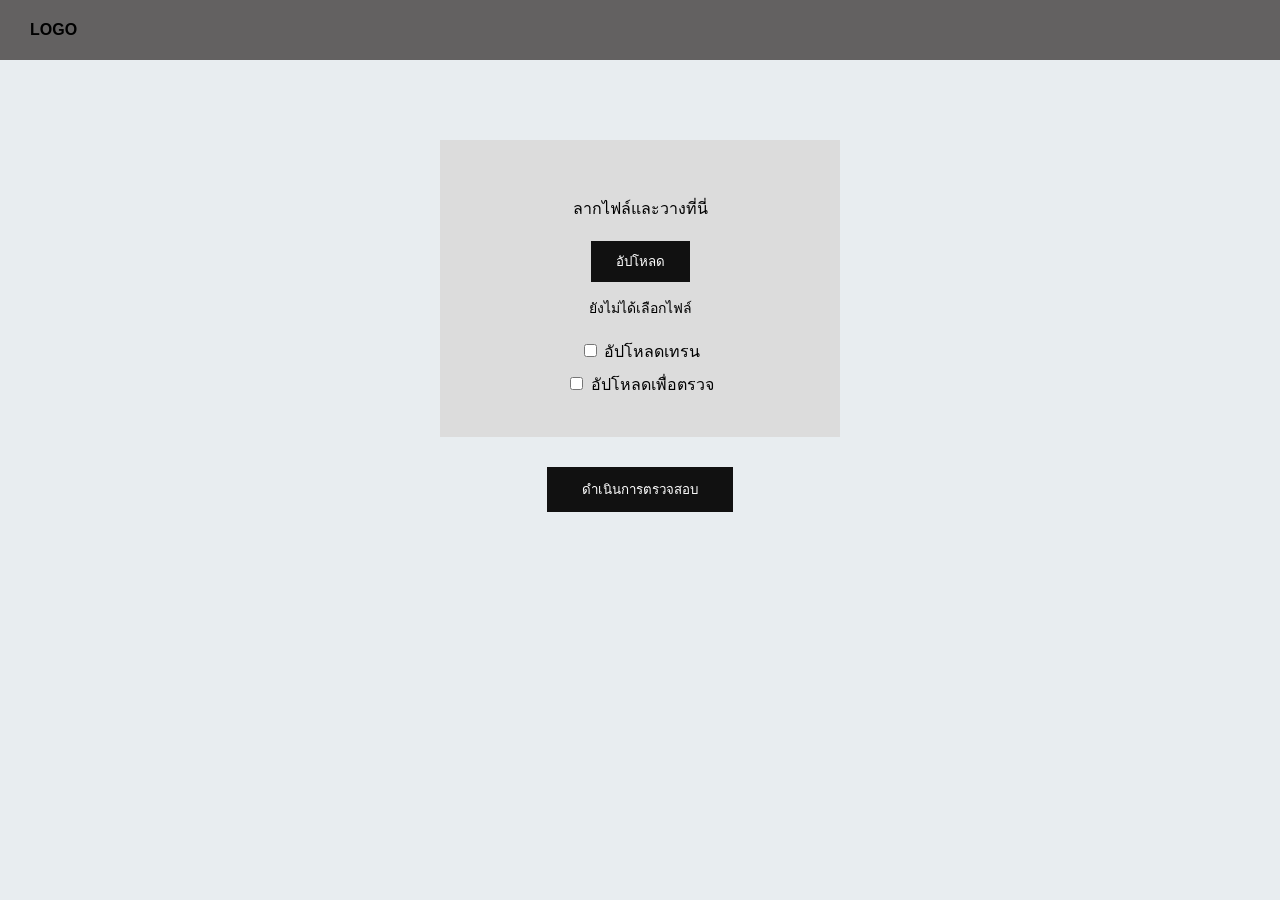
<file: index.html>
<!DOCTYPE html>
<html lang="th">

<head>

    <meta charset="UTF-8">

    <meta name="viewport"
          content="width=device-width, initial-scale=1.0">

    <title>ระบบแก้คำผิด</title>

    <link rel="stylesheet"
          href="style.css">

</head>


<body>


<header>

    <div class="logo">
        LOGO
    </div>

</header>



<div class="center-box">

    <p class="drag-text">
        ลากไฟล์และวางที่นี่
    </p>


    <input
        type="file"
        id="fileInput"
        accept=".csv,.xlsx,.xls"
        hidden
    >


    <button
        class="upload-btn"
        onclick="selectFile()"
    >
        อัปโหลด
    </button>


    <p id="fileName"
       class="file-name">

        ยังไม่ได้เลือกไฟล์

    </p>



    <div class="check-area">

        <label>

            <input
                type="checkbox"
                id="trainCheck"
            >

            อัปโหลดเทรน

        </label>


        <label>

            <input
                type="checkbox"
                id="testCheck"
            >

            อัปโหลดเพื่อตรวจ

        </label>

    </div>

</div>



<button
    class="main-btn"
    onclick="goToFile()"
>

    ดำเนินการตรวจสอบ

</button>



<script>


// =====================================
// URL ของ Backend
// =====================================

const API_URL =
    "http://127.0.0.1:8000";


let selectedFile = null;



// =====================================
// เปิดหน้าต่างเลือกไฟล์
// =====================================

function selectFile() {

    document
        .getElementById("fileInput")
        .click();

}



// =====================================
// เมื่อเลือกไฟล์
// =====================================

document
    .getElementById("fileInput")
    .addEventListener(
        "change",
        function () {

            selectedFile =
                this.files[0];


            if (selectedFile) {

                document
                    .getElementById(
                        "fileName"
                    )
                    .innerText =
                    "ไฟล์ที่เลือก : " +
                    selectedFile.name;

            }

        }
    );



// =====================================
// ส่งไฟล์ไป Backend
// =====================================

async function uploadFile() {

    if (!selectedFile) {

        alert(
            "กรุณาเลือกไฟล์ก่อน"
        );

        return false;

    }


    const formData =
        new FormData();


    formData.append(
        "file",
        selectedFile
    );


    try {

        const response =
            await fetch(
                API_URL +
                "/api/files/upload",
                {
                    method: "POST",
                    body: formData
                }
            );


        const data =
            await response.json();


        if (!response.ok) {

            alert(
                data.detail ||
                "อัปโหลดไฟล์ไม่สำเร็จ"
            );

            return false;

        }


        console.log(
            "Upload สำเร็จ",
            data
        );


        // เก็บชื่อไฟล์
        localStorage.setItem(
            "fileName",
            data.filename
        );


        return true;


    } catch (error) {

        console.error(error);


        alert(
            "ไม่สามารถเชื่อมต่อ Backend ได้"
        );


        return false;

    }

}



// =====================================
// ดำเนินการ
// =====================================

async function goToFile() {

    const train =
        document
            .getElementById(
                "trainCheck"
            )
            .checked;


    const test =
        document
            .getElementById(
                "testCheck"
            )
            .checked;



    // ยังไม่ได้เลือกไฟล์

    if (!selectedFile) {

        alert(
            "กรุณาเลือกไฟล์ก่อน"
        );

        return;

    }



    // ยังไม่ได้เลือกประเภท

    if (!train && !test) {

        alert(
            "กรุณาเลือก อัปโหลดเทรน หรือ อัปโหลดเพื่อตรวจ"
        );

        return;

    }



    // Upload ไป Backend

    const uploaded =
        await uploadFile();


    if (!uploaded) {

        return;

    }



    // เก็บค่าการเลือก

    localStorage.setItem(
        "trainSelected",
        train
    );


    localStorage.setItem(
        "testSelected",
        test
    );



    // ไปหน้า Train / Test

    window.location.href =
        "train_test.html";

}


</script>


</body>

</html>
</file>
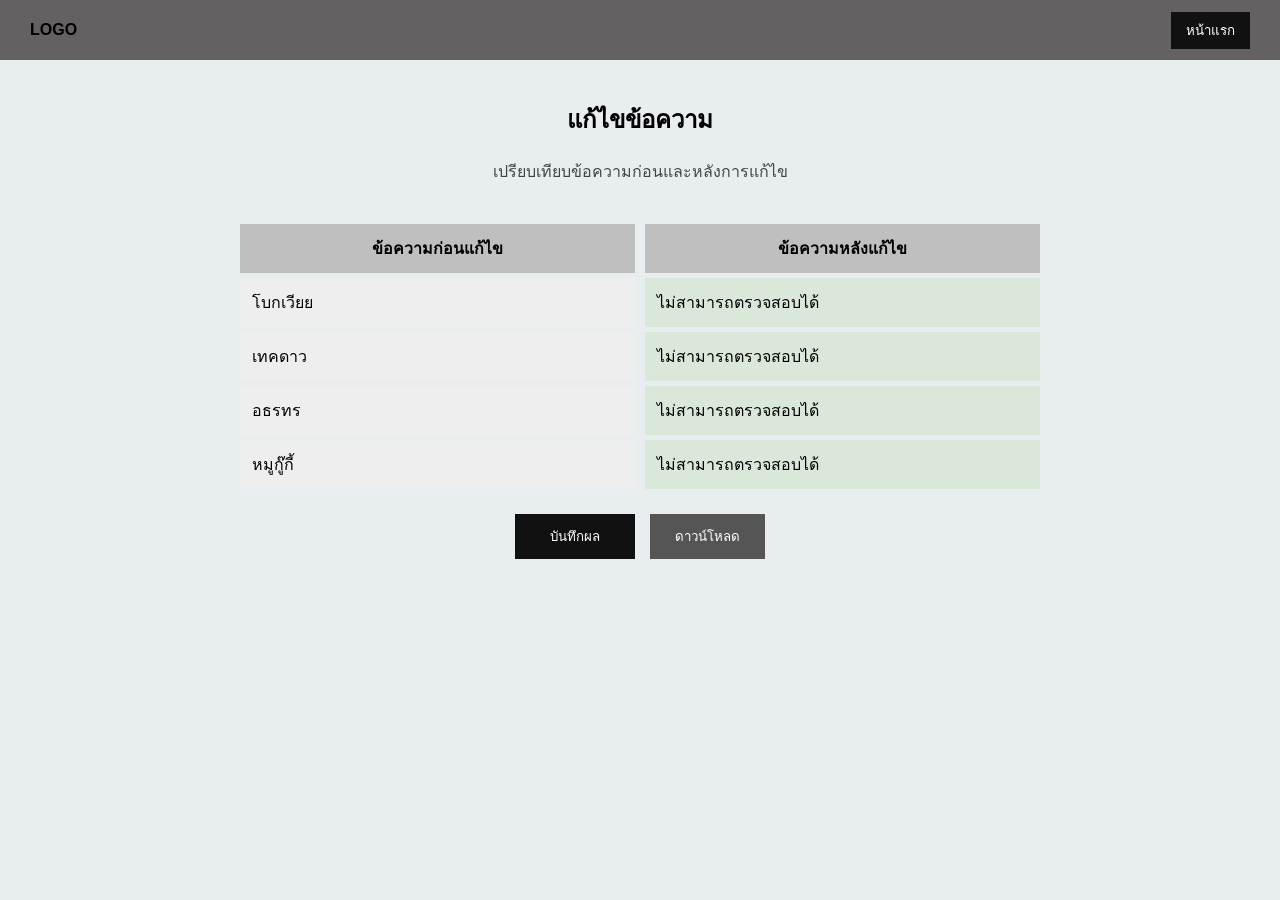
<file: correction.html>
<!DOCTYPE html>
<html lang="th">

<head>

    <meta charset="UTF-8">

    <meta name="viewport"
          content="width=device-width, initial-scale=1.0">

    <title>แก้ไขข้อความ</title>

    <link rel="stylesheet"
          href="style.css">

</head>


<body>


<header>

    <div class="logo">
        LOGO
    </div>


    <button
        class="home-btn"
        onclick="goHome()"
    >

        หน้าแรก

    </button>

</header>



<h2 class="title">

    แก้ไขข้อความ

</h2>


<p class="subtitle">

    เปรียบเทียบข้อความก่อนและหลังการแก้ไข

</p>



<div class="correction-box">



    <!-- ================================= -->
    <!-- HEADER -->
    <!-- ================================= -->

    <div class="correction-header">

        <div>
            ข้อความก่อนแก้ไข
        </div>


        <div>
            ข้อความหลังแก้ไข
        </div>

    </div>



    <!-- ================================= -->
    <!-- ROW 1 -->
    <!-- ================================= -->

    <div class="correction-row">

        <div class="before">
            โบกเวียย
        </div>


        <div class="after">
            กำลังตรวจสอบ...
        </div>

    </div>



    <!-- ================================= -->
    <!-- ROW 2 -->
    <!-- ================================= -->

    <div class="correction-row">

        <div class="before">
            เทคดาว
        </div>


        <div class="after">
            กำลังตรวจสอบ...
        </div>

    </div>



    <!-- ================================= -->
    <!-- ROW 3 -->
    <!-- ================================= -->

    <div class="correction-row">

        <div class="before">
            อธรทร
        </div>


        <div class="after">
            กำลังตรวจสอบ...
        </div>

    </div>



    <!-- ================================= -->
    <!-- ROW 4 -->
    <!-- ================================= -->

    <div class="correction-row">

        <div class="before">
            หมูกู๊กี้
        </div>


        <div class="after">
            กำลังตรวจสอบ...
        </div>

    </div>



    <!-- ================================= -->
    <!-- BUTTONS -->
    <!-- ================================= -->

    <div class="correction-actions">


        <button
            class="main-btn"
            onclick="saveResult()"
        >

            บันทึกผล

        </button>



        <button
            class="download-btn"
            onclick="downloadResult()"
        >

            ดาวน์โหลด

        </button>


    </div>


</div>



<script>


// =====================================
// Backend URL
// =====================================

const API_URL =
    "http://127.0.0.1:8000";



// =====================================
// HOME
// =====================================

function goHome() {

    window.location.href =
        "index.html";

}



// =====================================
// เรียก Backend เพื่อแก้ข้อความ
// =====================================

async function correctText(text) {


    try {


        const response =
            await fetch(

                API_URL +
                "/api/correction/correct",

                {

                    method: "POST",

                    headers: {

                        "Content-Type":
                            "application/json"

                    },

                    body:
                        JSON.stringify({
                            text: text
                        })

                }

            );



        const data =
            await response.json();



        if (!response.ok) {

            throw new Error(
                data.detail ||
                "แก้ไขข้อความไม่สำเร็จ"
            );

        }



        return data;


    }

    catch (error) {

        console.error(error);


        return null;

    }

}



// =====================================
// ตรวจข้อความทั้งหมด
// =====================================

async function testCorrection() {


    const beforeElements =
        document.querySelectorAll(
            ".before"
        );


    const afterElements =
        document.querySelectorAll(
            ".after"
        );



    for (
        let i = 0;
        i < beforeElements.length;
        i++
    ) {


        const text =
            beforeElements[i]
                .innerText;



        const result =
            await correctText(
                text
            );



        if (result) {


            afterElements[i]
                .innerText =
                result.corrected_text;


        }

        else {


            afterElements[i]
                .innerText =
                "ไม่สามารถตรวจสอบได้";


        }

    }

}



// =====================================
// บันทึกผล
// =====================================

function saveResult() {


    alert(

        "ตอนนี้ระบบเชื่อมต่อ Backend แล้ว\n\n" +

        "การบันทึกลง Database " +

        "จะทำในขั้นตอนถัดไป"

    );

}



// =====================================
// ดาวน์โหลดผล
// =====================================

function downloadResult() {


    const beforeElements =
        document.querySelectorAll(
            ".before"
        );


    const afterElements =
        document.querySelectorAll(
            ".after"
        );



    let text =
        "ผลการแก้ไขข้อความ\n\n";



    for (
        let i = 0;
        i < beforeElements.length;
        i++
    ) {


        text +=

            beforeElements[i]
                .innerText +

            " → " +

            afterElements[i]
                .innerText +

            "\n";

    }



    const blob =
        new Blob(

            [text],

            {
                type:
                    "text/plain;charset=utf-8"
            }

        );



    const url =
        URL.createObjectURL(
            blob
        );



    const a =
        document.createElement(
            "a"
        );


    a.href = url;


    a.download =
        "correction_result.txt";


    a.click();


    URL.revokeObjectURL(
        url
    );

}

window.onload = function () {

    testCorrection();

};


</script>


</body>

</html>
</file>
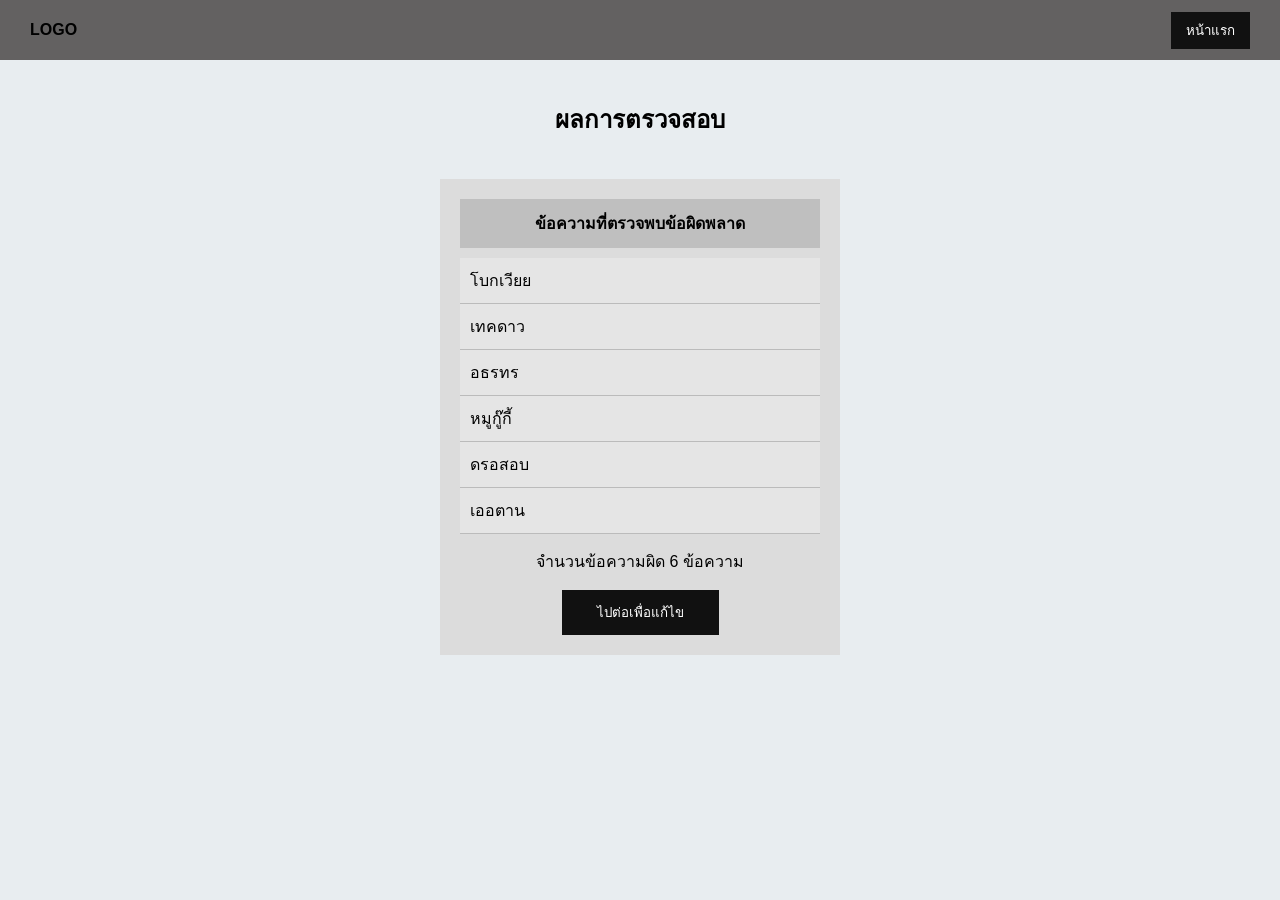
<file: result.html>
<!DOCTYPE html>
<html lang="th">

<head>

    <meta charset="UTF-8">

    <meta name="viewport"
          content="width=device-width, initial-scale=1.0">

    <title>ผลการตรวจสอบ</title>

    <link rel="stylesheet"
          href="style.css">

</head>


<body>


<header>

    <div class="logo">
        LOGO
    </div>


    <button
        class="home-btn"
        onclick="goHome()"
    >

        หน้าแรก

    </button>

</header>



<h2 class="title">

    ผลการตรวจสอบ

</h2>



<div class="result-box">


    <div class="result-header">

        ข้อความที่ตรวจพบข้อผิดพลาด

    </div>



    <div class="result-list">


        <div class="result-item">
            โบกเวียย
        </div>


        <div class="result-item">
            เทคดาว
        </div>


        <div class="result-item">
            อธรทร
        </div>


        <div class="result-item">
            หมูกู๊กี้
        </div>


        <div class="result-item">
            ดรอสอบ
        </div>


        <div class="result-item">
            เออตาน
        </div>


    </div>



    <p
        class="count"
        id="errorCount"
    >

        จำนวนข้อความผิด 0 ข้อความ

    </p>



    <button
        class="main-btn"
        onclick="goToCorrection()"
    >

        ไปต่อเพื่อแก้ไข

    </button>


</div>



<script>


// =====================================
// HOME
// =====================================

function goHome() {

    window.location.href =
        "index.html";

}



// =====================================
// ไปหน้า Correction
// =====================================

function goToCorrection() {

    window.location.href =
        "correction.html";

}



// =====================================
// แสดงจำนวนข้อความ
// =====================================

window.onload = function () {


    const items =
        document.querySelectorAll(
            ".result-item"
        );


    document
        .getElementById(
            "errorCount"
        )
        .innerText =
        "จำนวนข้อความผิด " +
        items.length +
        " ข้อความ";

};


</script>


</body>

</html>
</file>
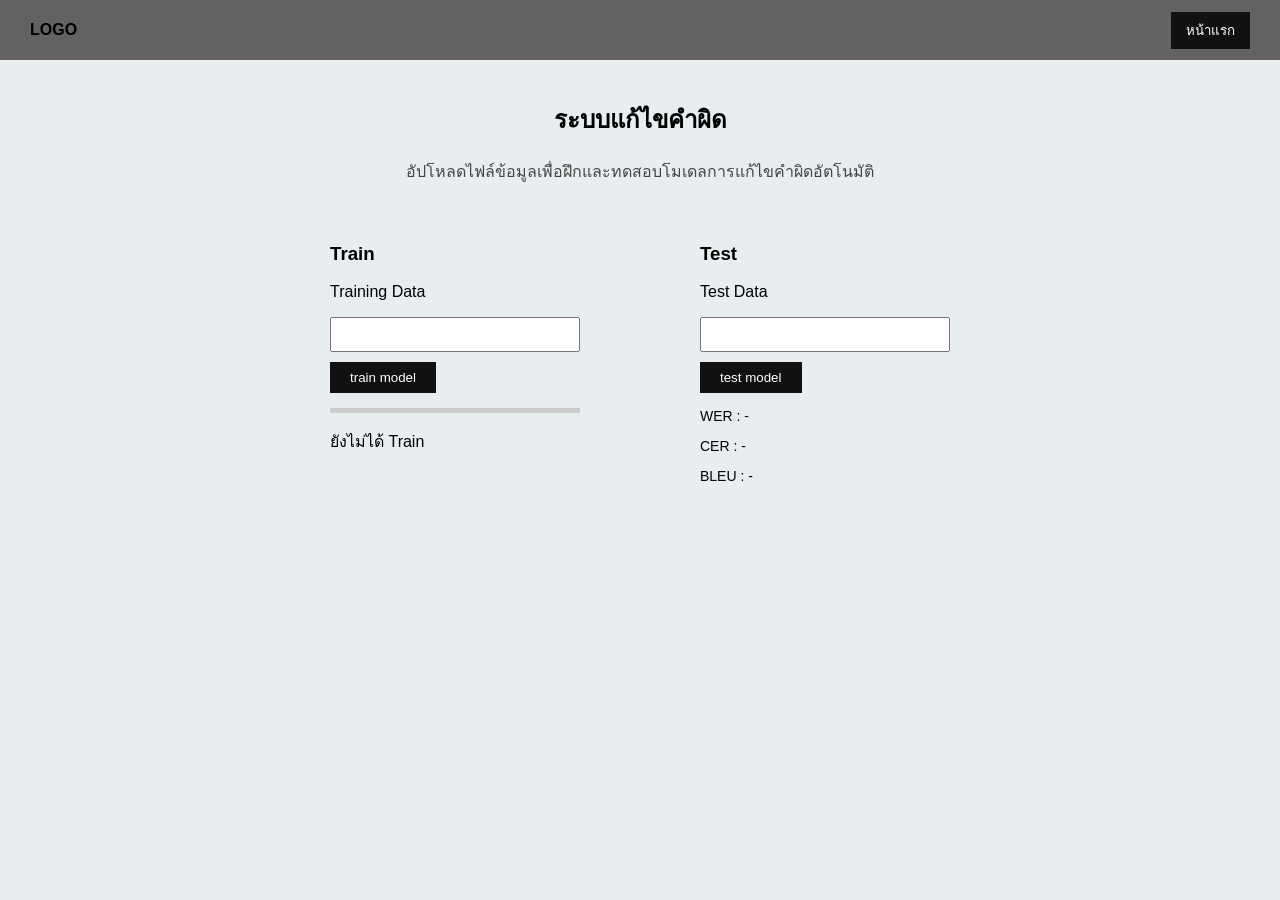
<file: train_test.html>
<!DOCTYPE html>
<html lang="th">

<head>

    <meta charset="UTF-8">

    <meta name="viewport"
          content="width=device-width, initial-scale=1.0">

    <title>ระบบแก้ไขคำผิด</title>

    <link rel="stylesheet"
          href="style.css">

</head>


<body>


<header>

    <div class="logo">
        LOGO
    </div>


    <button
        class="home-btn"
        onclick="goHome()"
    >

        หน้าแรก

    </button>

</header>



<h2 class="title">

    ระบบแก้ไขคำผิด

</h2>


<p class="subtitle">

    อัปโหลดไฟล์ข้อมูลเพื่อฝึกและทดสอบโมเดลการแก้ไขคำผิดอัตโนมัติ

</p>



<div class="flex-box">



<!-- ================================= -->
<!-- TRAIN -->
<!-- ================================= -->

<div class="model-box">

    <h3>
        Train
    </h3>


    <p>
        Training Data
    </p>


    <input
        type="text"
        id="trainFile"
        readonly
    >


    <button
        class="model-btn"
        onclick="trainModel()"
    >

        train model

    </button>


    <div class="progress-container">

        <div
            id="trainProgress"
            class="progress-bar"
        ></div>

    </div>


    <p id="trainStatus">

        ยังไม่ได้ Train

    </p>

</div>



<!-- ================================= -->
<!-- TEST -->
<!-- ================================= -->

<div class="model-box">

    <h3>
        Test
    </h3>


    <p>
        Test Data
    </p>


    <input
        type="text"
        id="testFile"
        readonly
    >


    <button
        class="model-btn"
        onclick="testModel()"
    >

        test model

    </button>


    <div class="score">

        <p id="wer">
            WER : -
        </p>


        <p id="cer">
            CER : -
        </p>


        <p id="bleu">
            BLEU : -
        </p>

    </div>

</div>


</div>



<script>


// =====================================
// Backend URL
// =====================================

const API_URL =
    "http://127.0.0.1:8000";



// =====================================
// โหลดข้อมูลจากหน้า index
// =====================================

window.onload = function () {


    const fileName =
        localStorage.getItem(
            "fileName"
        );


    const trainSelected =
        localStorage.getItem(
            "trainSelected"
        );


    const testSelected =
        localStorage.getItem(
            "testSelected"
        );



    if (
        trainSelected === "true"
    ) {

        document
            .getElementById(
                "trainFile"
            )
            .value =
            fileName;

    }



    if (
        testSelected === "true"
    ) {

        document
            .getElementById(
                "testFile"
            )
            .value =
            fileName;

    }

};



// =====================================
// TRAIN
// =====================================

async function trainModel() {


    const file =
        document
            .getElementById(
                "trainFile"
            )
            .value;


    if (!file) {

        alert(
            "ไม่พบ Training Data"
        );

        return;

    }



    const progress =
        document
            .getElementById(
                "trainProgress"
            );


    const status =
        document
            .getElementById(
                "trainStatus"
            );



    try {


        status.innerText =
            "กำลังส่งข้อมูลไป Backend...";


        progress.style.width =
            "30%";



        const response =
            await fetch(

                API_URL +
                "/api/training/train?filename=" +
                encodeURIComponent(file),

                {
                    method: "POST"
                }

            );



        const data =
            await response.json();



        if (!response.ok) {

            alert(
                data.detail ||
                "Train ไม่สำเร็จ"
            );


            progress.style.width =
                "0%";


            status.innerText =
                "Train ไม่สำเร็จ";


            return;

        }



        progress.style.width =
            "100%";


        status.innerText =
            "Train สำเร็จ";



        localStorage.setItem(
            "modelTrained",
            "true"
        );



        alert(
            "Train Model สำเร็จ"
        );



        console.log(
            "Training Result:",
            data
        );


    }

    catch (error) {

        console.error(error);


        alert(
            "ไม่สามารถเชื่อมต่อ Backend ได้"
        );


        status.innerText =
            "เชื่อมต่อ Backend ไม่สำเร็จ";

    }

}



// =====================================
// TEST
// =====================================

async function testModel() {


    const file =
        document
            .getElementById(
                "testFile"
            )
            .value;



    if (!file) {

        alert(
            "ไม่พบ Test Data"
        );

        return;

    }



    const trained =
        localStorage.getItem(
            "modelTrained"
        );



    if (
        trained !== "true"
    ) {

        alert(
            "กรุณา Train Model ก่อน"
        );

        return;

    }



    try {


        const response =
            await fetch(

                API_URL +
                "/api/testing/test?filename=" +
                encodeURIComponent(file),

                {
                    method: "POST"
                }

            );



        const data =
            await response.json();



        if (!response.ok) {

            alert(
                data.detail ||
                "Test ไม่สำเร็จ"
            );

            return;

        }



        // =================================
        // แสดงผลคะแนน
        // =================================

        document
            .getElementById(
                "wer"
            )
            .innerText =
            "WER : " +
            data.metrics.wer;



        document
            .getElementById(
                "cer"
            )
            .innerText =
            "CER : " +
            data.metrics.cer;



        document
            .getElementById(
                "bleu"
            )
            .innerText =
            "BLEU : " +
            data.metrics.bleu;



        // =================================
        // เก็บผล
        // =================================

        localStorage.setItem(
            "testCompleted",
            "true"
        );


        localStorage.setItem(
            "wer",
            data.metrics.wer
        );


        localStorage.setItem(
            "cer",
            data.metrics.cer
        );


        localStorage.setItem(
            "bleu",
            data.metrics.bleu
        );



        console.log(
            "Testing Result:",
            data
        );



        // ไปหน้า Result

        window.location.href =
            "result.html";


    }

    catch (error) {

        console.error(error);


        alert(
            "ไม่สามารถเชื่อมต่อ Backend ได้"
        );

    }

}



// =====================================
// HOME
// =====================================

function goHome() {

    window.location.href =
        "index.html";

}


</script>


</body>

</html>
</file>
<file: style.css>
body {

    font-family: Arial, sans-serif;

    background: #e8edf0;

    text-align: center;

    margin: 0;

}


/* =========================
   HEADER
========================= */

header {

    background: #636161;

    height: 60px;

    display: flex;

    align-items: center;

    justify-content: space-between;

    padding: 0 30px;

}


.logo {

    font-weight: bold;

}


/* =========================
   UPLOAD
========================= */

.center-box {

    background: #dcdcdc;

    width: 320px;

    margin: 80px auto 30px;

    padding: 40px;

}


.drag-text {

    margin-bottom: 20px;

}


.upload-btn {

    background: #111;

    color: white;

    border: none;

    padding: 10px 25px;

    cursor: pointer;

}


.upload-btn:hover,
.main-btn:hover,
.model-btn:hover,
.home-btn:hover {

    background: #333;

}


.file-name {

    font-size: 14px;

    margin-top: 15px;

    word-break: break-all;

}


/* =========================
   CHECKBOX
========================= */

.check-area {

    margin-top: 20px;

    display: flex;

    flex-direction: column;

    gap: 8px;

    text-align: left;

    align-items: center;

}


/* =========================
   BUTTON
========================= */

.main-btn {

    background: #111;

    color: white;

    border: none;

    padding: 12px 35px;

    cursor: pointer;

}


.home-btn {

    background: #111;

    color: white;

    border: none;

    padding: 8px 15px;

    cursor: pointer;

}


/* =========================
   TITLE
========================= */

.title {

    margin-top: 40px;

}


.subtitle {

    color: #444;

    margin-bottom: 40px;

}


/* =========================
   TRAIN / TEST
========================= */

.flex-box {

    display: flex;

    justify-content: center;

    gap: 120px;

}


.model-box {

    text-align: left;

    width: 250px;

}


.model-box input {

    width: 100%;

    padding: 8px;

    box-sizing: border-box;

}


.model-btn {

    background: #111;

    color: white;

    border: none;

    padding: 8px 20px;

    margin-top: 10px;

    cursor: pointer;

}


/* =========================
   PROGRESS
========================= */

.progress-container {

    height: 5px;

    width: 100%;

    background: #ccc;

    margin-top: 15px;

}


.progress-bar {

    height: 100%;

    width: 0%;

    background: #4a6cf7;

    transition: width 0.3s;

}


/* =========================
   SCORE
========================= */

.score {

    margin-top: 15px;

    font-size: 14px;

}


/* =========================
   RESULT
========================= */

.result-box {

    width: 400px;

    max-width: 90%;

    margin: 40px auto;

    background: #dcdcdc;

    padding: 20px;

    box-sizing: border-box;

}


.result-header {

    background: #bfbfbf;

    padding: 12px;

    margin-bottom: 10px;

    font-weight: bold;

}


.result-list {

    background: #e5e5e5;

}


.result-item {

    padding: 10px;

    border-bottom: 1px solid #bbb;

    text-align: left;

}


.count {

    margin-top: 15px;

}


/* =========================
   CORRECTION
========================= */

.correction-box {

    width: 800px;

    max-width: 90%;

    margin: 40px auto;

}


.correction-header {

    display: grid;

    grid-template-columns: 1fr 1fr;

    gap: 10px;

}


.correction-header div {

    background: #bfbfbf;

    padding: 12px;

    font-weight: bold;

}


.correction-row {

    display: grid;

    grid-template-columns: 1fr 1fr;

    gap: 10px;

    margin-top: 5px;

}


.correction-row div {

    padding: 12px;

    text-align: left;

}


.before {

    background: #eee;

}


.after {

    background: #d9e8d9;

}


.correction-actions {

    margin-top: 25px;

    display: flex;

    justify-content: center;

    gap: 15px;

}


.download-btn {

    background: #555;

    color: white;

    border: none;

    padding: 12px 25px;

    cursor: pointer;

}
</file>
